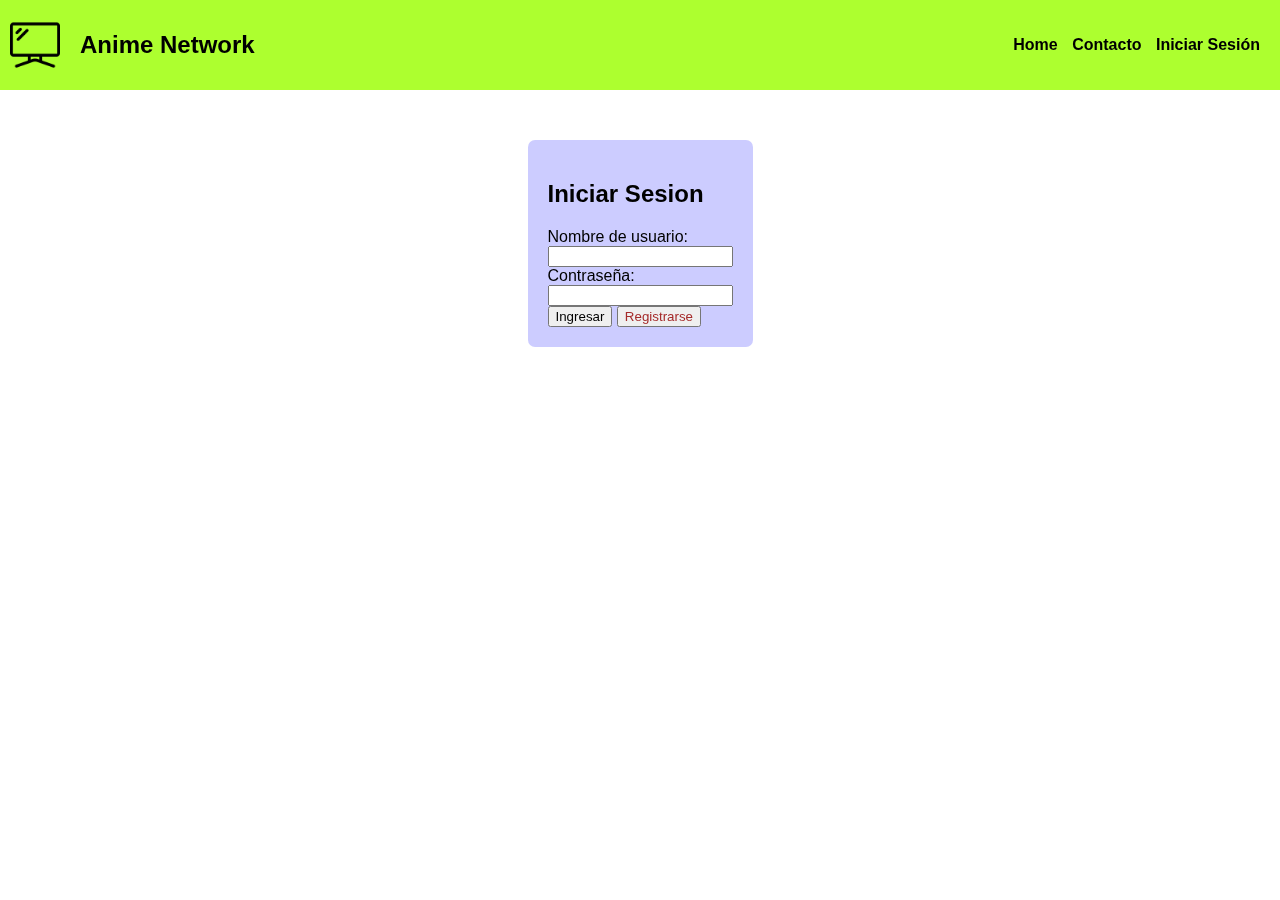
<file: inicioSesion.html>
<!DOCTYPE html>
<html lang="en">

<head>
    <meta charset="UTF-8">
    <meta name="viewport" content="width=device-width, initial-scale=1.0">
    <title>Iniciar sesión</title>
    <link rel="icon" href="./favicon.ico" type="image/x-icon" />
    <link rel="stylesheet" href="style.css">
</head>

<body>

    <header>
        <div class="logo">
            <a href="./index.html" class="logo">
                <img src="img/icon.png" alt="Anime Network">
                <h2 class="website-name">Anime Network</h2>
            </a>

        </div>



        <nav>
            <a href="index.html" class="nav-link">Home</a>
            <a href="contacto.html" class="nav-link">Contacto</a>
            <a href="inicioSesion.html" class="nav-link">Iniciar Sesión</a>
        </nav>

    </header>

    <main>

        <video autoplay muted loop id="myVideo"
            src="https://packaged-media.redd.it/w92xicqqnm491/pb/m2-res_1080p.mp4?m=DASHPlaylist.mpd&v=1&e=1717056000&s=8b5f28ebb83ec9f273d563a4b237a173db26989d#t=0"></video>

        <div class="login">
            <h2>Iniciar Sesion</h2>
            <form class="loginForm">
                <label for="username">Nombre de usuario:</label><br>
                <input type="text" id="loginUsername" name="username"><br>
                <label for="pass">Contraseña:</label><br>
                <input type="password" id="loginPass" name="pass">
            </form>

            <button id="btnIngresar">Ingresar</button>
            <a href="./registrarse.html">
                <button class="btnRegistrarse">Registrarse</button>
            </a>
        </div>
    </main>

    <script src="script.js"></script>

</body>

</html>
</file>
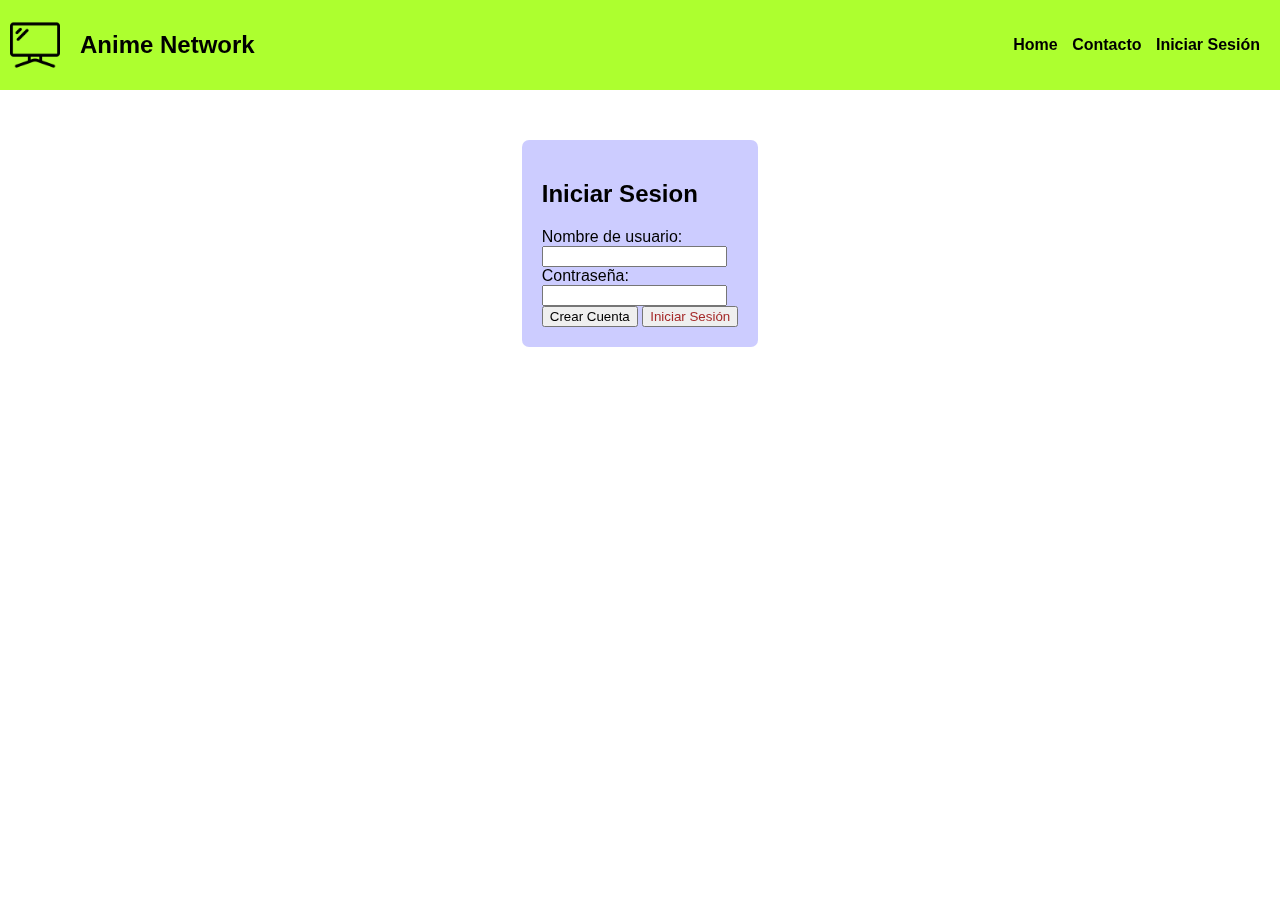
<file: registrarse.html>
<!DOCTYPE html>
<html lang="en">

<head>
    <meta charset="UTF-8">
    <meta name="viewport" content="width=device-width, initial-scale=1.0">
    <title>Registrarse</title>
    <link rel="icon" href="./favicon.ico" type="image/x-icon" />
    <link rel="stylesheet" href="style.css">
</head>

<body>

    <header>
        <div class="logo">
            <a href="./index.html" class="logo">
                <img src="img/icon.png" alt="Anime Network">
                <h2 class="website-name">Anime Network</h2>
            </a>

        </div>

        <nav>
            <a href="index.html" class="nav-link">Home</a>
            <a href="contacto.html" class="nav-link">Contacto</a>
            <a href="inicioSesion.html" class="nav-link">Iniciar Sesión</a>
        </nav>

    </header>

    <main>

        <video autoplay muted loop id="myVideo"
            src="https://packaged-media.redd.it/w92xicqqnm491/pb/m2-res_1080p.mp4?m=DASHPlaylist.mpd&v=1&e=1717056000&s=8b5f28ebb83ec9f273d563a4b237a173db26989d#t=0"></video>

        <div class="login">
            <h2>Iniciar Sesion</h2>
            <form class="loginForm">
                <label for="username">Nombre de usuario:</label><br>
                <input type="text" id="regUsername" name="username"><br>
                <label for="pass">Contraseña:</label><br>
                <input type="password" id="regPass" name="pass">
            </form>

            <button id="btnIngresar">Crear Cuenta</button>
            <a href="./inicioSesion.html">
                <button class="btnRegistrarse">Iniciar Sesión</button>
            </a>
        </div>
    </main>

    <script src="script.js"></script>

</body>

</html>
</file>
<file: style.css>
header {
  display: flex;
  min-height: 70px;
  justify-content: space-between;
  background-color: greenyellow;
  margin: 0;
  padding: 10px;
  align-items: center;
}

html,
body {
  margin: 0;
  font-family: "Segoe UI", Tahoma, Geneva, Verdana, sans-serif;
}
a {
  text-decoration: none;
  color: black;
}

h1 {
  display: flex;
  margin-left: 20%;
}

#search {
  margin-left: 18px;
}

.logo {
  display: flex;
  align-items: center;
}

.logo h2 {
  margin-left: 20px;
}

.logo img {
  height: 50px;
  width: 50px;
}

nav a {
  padding-right: 10px;
  font-weight: 600;
}

nav a:hover {
  text-decoration: underline;
}

.anime img {
  display: flex;
  max-width: 200px;
  max-height: 200px;
  border-radius: 3%;
}

.anime {
  display: flex;
  justify-content: space-evenly;
  align-items: start;
  border-color: blue;
  border-width: 4px;
  background-color: lightblue;
  padding: 15px;
  border-radius: 6%;
  box-shadow: 7px 7px 5px;
  margin: 8px;
}

.anime:hover {
  transition: all 500ms;
  padding: 30px;
}

.animesTable {
  display: flex;
}

.anime h4 {
  display: flex;
  position: absolute;
  padding-left: 150px;
  margin-inline: auto;
}
.anime p {
  display: flex;
  padding-top: 50px;
  position: relative;
  left: 7px;
  font-family: "Segoe UI", Tahoma, Geneva, Verdana, sans-serif;
  font-weight: 400;
}

.login {
  max-width: fit-content;
  margin-inline: auto;
  background-color: rgba(0, 0, 255, 0.2);
  padding: 20px;
  margin-top: 50px;
  border-radius: 7px;
}

.btnIngresar {
  margin-top: 20px;
  color: yellow;
}

.btnRegistrarse {
  color: brown;
}

@media (max-width: 700px) {
  header {
    flex-direction: column;
  }

  nav {
    padding: 10px 0px;
  }
}

#myVideo {
  position: fixed;
  right: 0;
  bottom: 0;
  z-index: -1;
  opacity: 60%;
  min-width: 100%;
  min-height: 100%;
  object-fit: fill;
}
</file>
